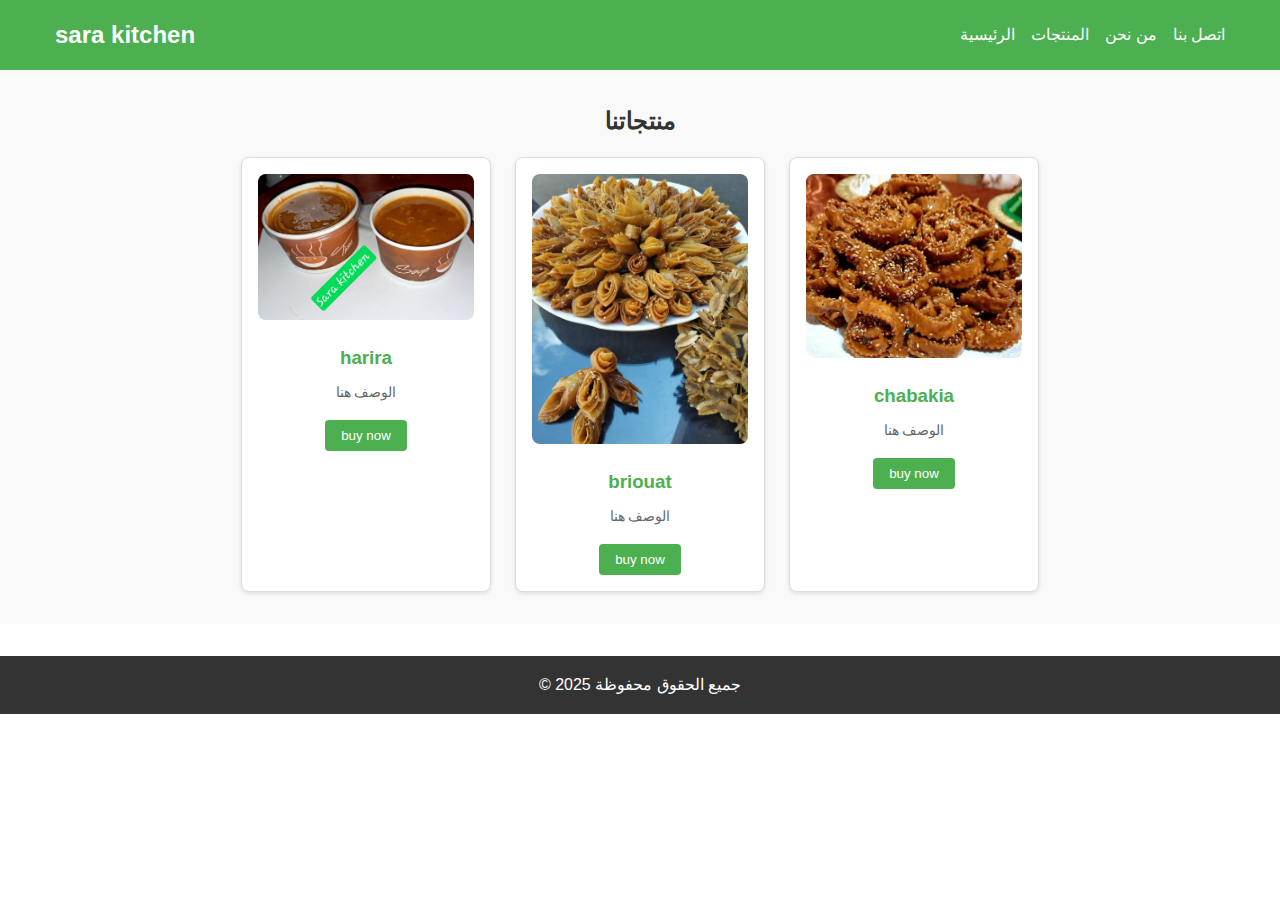
<file: index.html>
<!DOCTYPE html>
<html lang="en">
<head>
  <meta charset="UTF-8">
  <meta name="viewport" content="width=device-width, initial-scale=1.0">
  <title>  sara kitchen  </title>
  <link rel="shortcut icon" href="icon.jpg" type="image/jpeg">
  <link rel="stylesheet" href="styles.css">
</head>
<body>

  <nav class="navbar">
    <div class="container">
      <h1 class="logo">sara kitchen</h1>
      <ul class="nav-links">
        <li><a href="#">الرئيسية</a></li>
        <li><a href="#">المنتجات</a></li>
        <li><a href="#">من نحن</a></li>
        <li><a href="#">اتصل بنا</a></li>
      </ul>
    </div>
  </nav>


  <section class="products">
    <h2>منتجاتنا</h2>
    <div class="product-container">
      <div class="product-card">
        <img src="harira.jpg" alt="منتج 1">
        <h3>harira</h3>
        <p>الوصف هنا</p>
        <button class="buy-btn"> buy now </button>
      </div>
      <div class="product-card">
        <img src="briwat.jpg" alt="منتج 2">
        <h3>briouat</h3>
        <p>الوصف هنا</p>
        <button class="buy-btn">buy now</button>
      </div>
      <div class="product-card">
        <img src="chbakia.jpg" alt="منتج 3">
        <h3>chabakia</h3>
        <p>الوصف هنا</p>
        <button class="buy-btn">buy now</button>
      </div>
    </div>
  </section>

  
  <footer>
    <p>© 2025 جميع الحقوق محفوظة</p>
  </footer>

  <script src="script.js"></script>
</body>
</html>
</file>
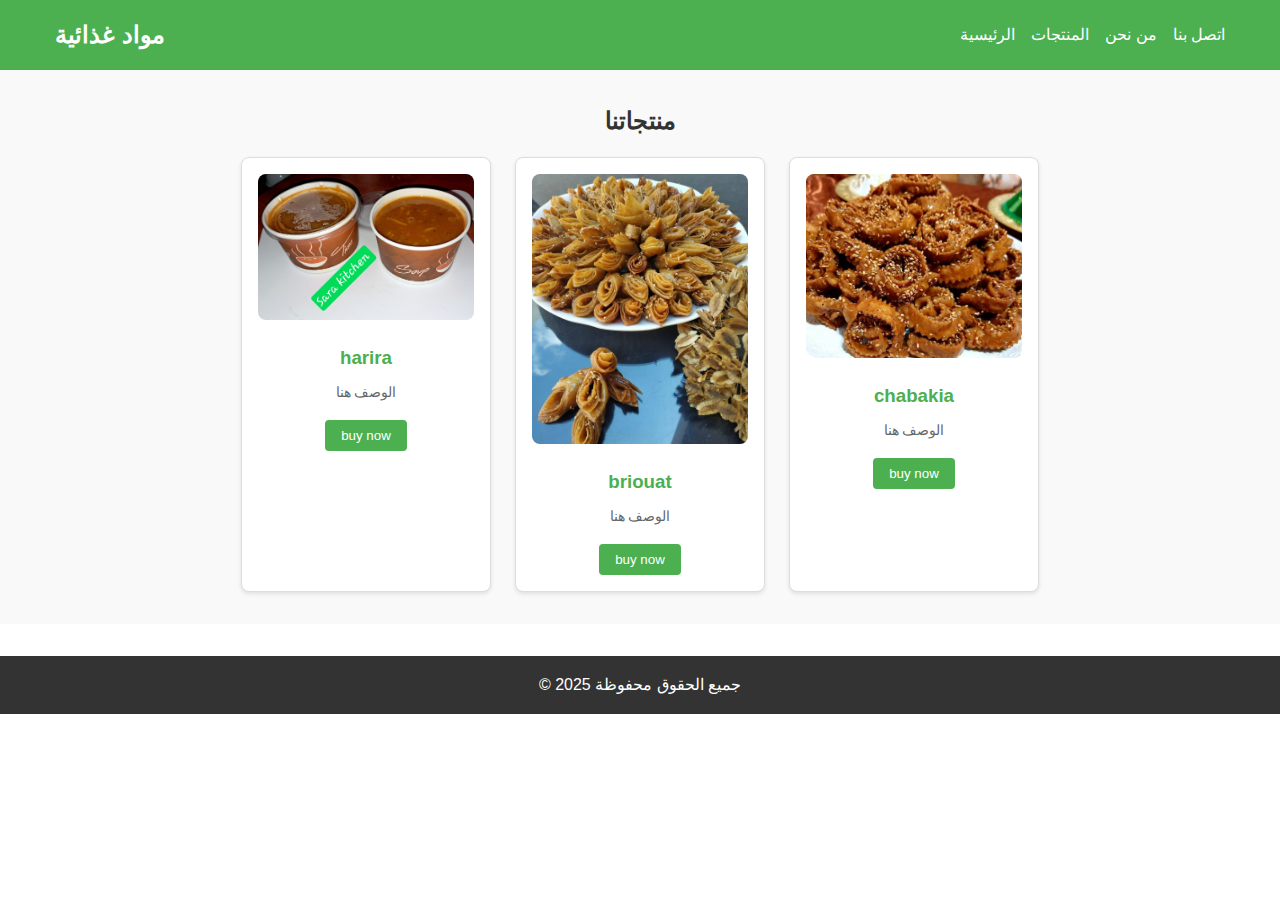
<file: indix.html>
<!DOCTYPE html>
<html lang="en">
<head>
  <meta charset="UTF-8">
  <meta name="viewport" content="width=device-width, initial-scale=1.0">
  <title>  sara kitchen  </title>
  <link rel="shortcut icon" href="icon.jpg" type="image/jpeg">
  <link rel="stylesheet" href="styles.css">
</head>
<body>

  <nav class="navbar">
    <div class="container">
      <h1 class="logo">مواد غذائية</h1>
      <ul class="nav-links">
        <li><a href="#">الرئيسية</a></li>
        <li><a href="#">المنتجات</a></li>
        <li><a href="#">من نحن</a></li>
        <li><a href="#">اتصل بنا</a></li>
      </ul>
    </div>
  </nav>


  <section class="products">
    <h2>منتجاتنا</h2>
    <div class="product-container">
      <div class="product-card">
        <img src="harira.jpg" alt="منتج 1">
        <h3>harira</h3>
        <p>الوصف هنا</p>
        <button class="buy-btn"> buy now </button>
      </div>
      <div class="product-card">
        <img src="briwat.jpg" alt="منتج 2">
        <h3>briouat</h3>
        <p>الوصف هنا</p>
        <button class="buy-btn">buy now</button>
      </div>
      <div class="product-card">
        <img src="chbakia.jpg" alt="منتج 3">
        <h3>chabakia</h3>
        <p>الوصف هنا</p>
        <button class="buy-btn">buy now</button>
      </div>
    </div>
  </section>

  
  <footer>
    <p>© 2025 جميع الحقوق محفوظة</p>
  </footer>

  <script src="script.js"></script>
</body>
</html>
</file>
<file: styles.css>
/* Reset */
* {
    margin: 0;
    padding: 0;
    box-sizing: border-box;
  }
  
  body {
    font-family: Arial, sans-serif;
    line-height: 1.6;
  }
  
  /* Navbar */
  .navbar {
    background-color: #4CAF50;
    color: white;
    padding: 1rem 0;
  }
  
  .navbar .container {
    display: flex;
    justify-content: space-between;
    align-items: center;
    max-width: 1200px;
    margin: 0 auto;
    padding: 0 15px;
  }
  
  .navbar .logo {
    font-size: 1.5rem;
    font-weight: bold;
  }
  
  .navbar .nav-links {
    list-style: none;
    display: flex;
    gap: 1rem;
  }
  
  .navbar .nav-links a {
    text-decoration: none;
    color: white;
    transition: color 0.3s;
  }
  
  .navbar .nav-links a:hover {
    color: #f0e68c;
  }
  
  /* Products */
  .products {
    padding: 2rem;
    background-color: #f9f9f9;
    text-align: center;
  }
  
  .products h2 {
    margin-bottom: 1rem;
    color: #333;
  }
  
  .product-container {
    display: flex;
    gap: 1.5rem;
    justify-content: center;
    flex-wrap: wrap;
  }
  
  .product-card {
    background: white;
    border: 1px solid #ddd;
    border-radius: 8px;
    width: 250px;
    padding: 1rem;
    box-shadow: 0 2px 4px rgba(0, 0, 0, 0.1);
    text-align: center;
    transition: transform 0.3s;
  }
  
  .product-card:hover {
    transform: scale(1.05);
  }
  
  .product-card img {
    max-width: 100%;
    border-radius: 8px;
  }
  
  .product-card h3 {
    margin: 1rem 0 0.5rem;
    color: #4CAF50;
  }
  
  .product-card p {
    font-size: 0.9rem;
    color: #666;
  }
  
  .buy-btn {
    background-color: #4CAF50;
    color: white;
    border: none;
    padding: 0.5rem 1rem;
    margin-top: 1rem;
    border-radius: 4px;
    cursor: pointer;
    transition: background-color 0.3s;
  }
  
  .buy-btn:hover {
    background-color: #45a049;
  }
  
  /* Footer */
  footer {
    background-color: #333;
    color: white;
    text-align: center;
    padding: 1rem 0;
    margin-top: 2rem;

}
 #f{
    height: 50px;
    width: 50px;
  }
</file>
